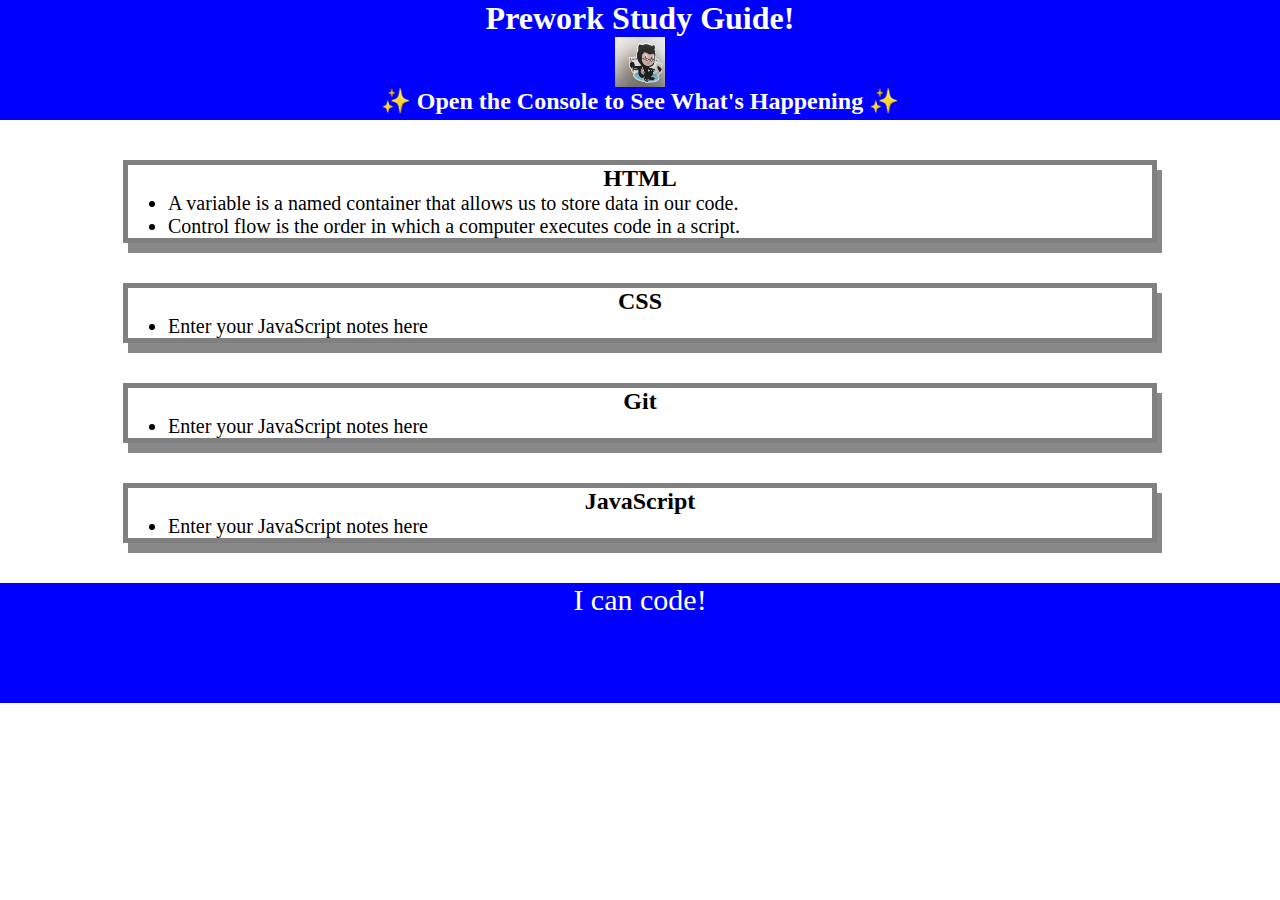
<file: index.html>
<!DOCTYPE html>
<html lang="en">
  <head>
    <meta charset="UTF-8" />
    <meta http-equiv="X-UA-Compatible" content="IE=edge" />
    <meta name="viewport" content="width=device-width, initial-scale=1.0" />
    <link rel="stylesheet" href="./style.css">
    <title>Prework Study Guide</title>
  </head>

  <body>
    <header id="top">
      <h1>Prework Study Guide!</h1>
      <img src="./bowtiecat.jpeg" alt="Profile image of cat wearing a bow tie." />
      <h2>✨ Open the Console to See What's Happening ✨</h2>
    </header>

    <main>
      <section class="card" id="html-section">
        <h2>HTML</h2>
          <ul>
            <li>A variable is a named container that allows us to store data in our code.</li>
            <li>Control flow is the order in which a computer executes code in a script.</li>
          </ul>
      </section>

      <section class="card" id="css-section">
        <h2>CSS</h2>
        <ul>
          <li>Enter your JavaScript notes here</li>
        </ul>
      </section>

      <section class="card" id="git-section">
        <h2>Git</h2>
        <ul>
          <li>Enter your JavaScript notes here</li>
        </ul>
      </section>

      <section class="card" id="javascript-section">
        <h2>JavaScript</h2>
        <ul>
          <li>Enter your JavaScript notes here</li>
        </ul>
      </section>
    </main>
    <footer>
      <p>I can code!</p>
    </footer>
    <script src="./script.js"></script>
  </body>
</html>
</file>
<file: style.css>
* {
    margin: 0;
    padding: 0;
}

header,
footer {
    width: 100%;
    height: 120px;
    background-color: blue;
    color: white;
}

h1,
h2 {
    text-align: center;
}

img {
    display: block;
    height: 50px;
    width: 50px;
    margin-left: auto;
    margin-right: auto;
}

ul {
    padding-left: 40px;
    font-size: 20px;
}

p {
    text-align: center;
    font-size: 30px;
  }

  .card {
    width: 80%;
    margin: 40px auto;
    border: 5px solid gray;
    box-shadow: 5px 10px #888888;
  }
</file>
